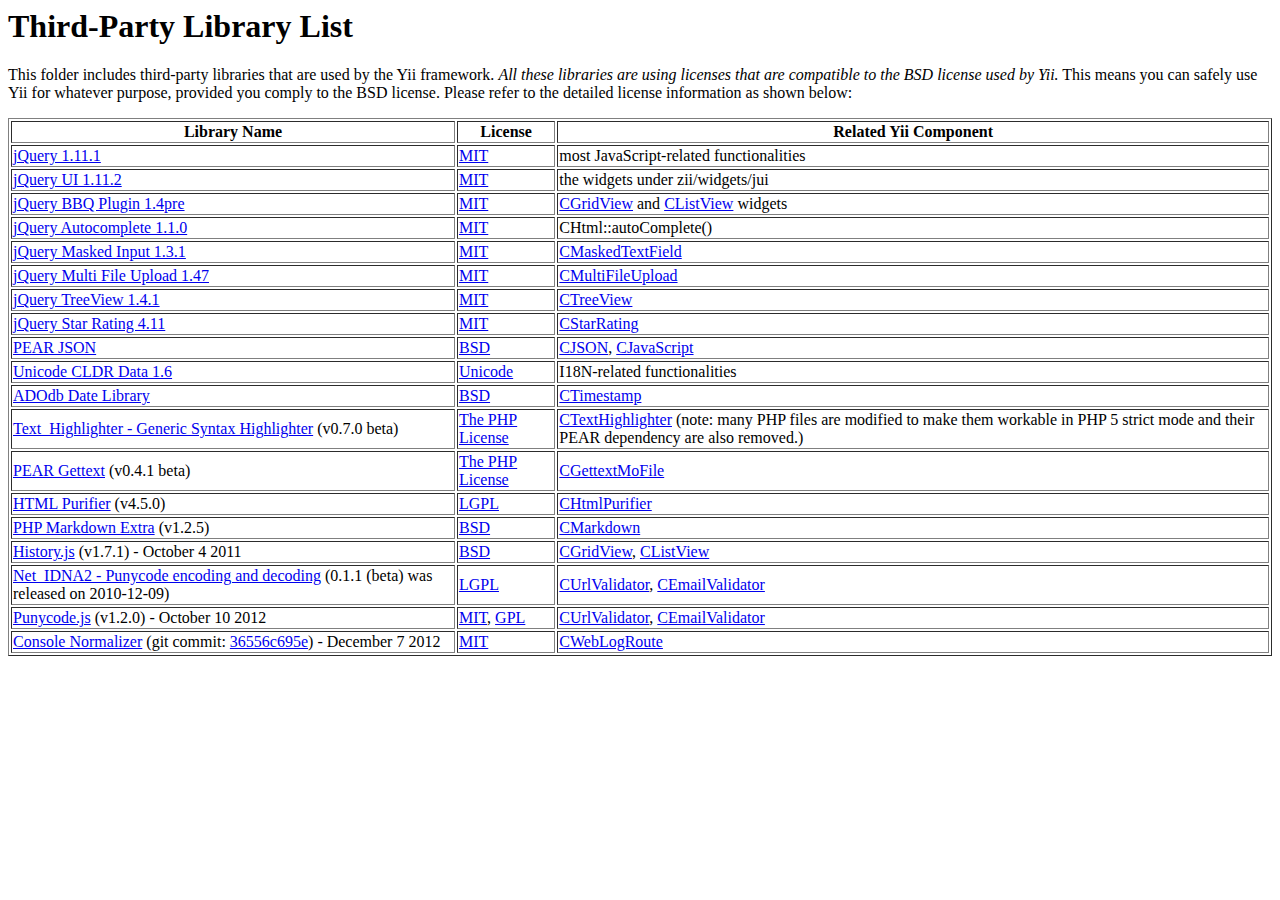
<file: YiiRoot/framework/vendors/README.html>
<html>
<head>
<title>Third-Party Library List</title>
</head>

<body>
<h1>Third-Party Library List</h1>
<p>
This folder includes third-party libraries that are used by the Yii framework.
<em>All these libraries are using licenses that are compatible to the BSD license used by Yii.</em>
This means you can safely use Yii for whatever purpose, provided you comply to the BSD license.
Please refer to the detailed license information as shown below:
</p>
<table border="1">
<tr>
  <th>Library Name</th>
  <th>License</th>
  <th>Related Yii Component</th>
</tr>

<tr>
  <td><a href="http://jquery.com">jQuery 1.11.1</a></td>
  <td><a href="jquery/LICENSE.txt">MIT</a></td>
  <td>most JavaScript-related functionalities</td>
</tr>
<tr>
  <td><a href="http://www.jqueryui.com">jQuery UI 1.11.2</a></td>
  <td><a href="jqueryui/MIT-LICENSE.txt">MIT</a></td>
  <td>the widgets under zii/widgets/jui</td>
</tr>
<tr>
  <td><a href="http://benalman.com/projects/jquery-bbq-plugin/">jQuery BBQ Plugin 1.4pre</a></td>
  <td><a href="bbq/LICENSE.txt">MIT</a></td>
  <td><a href="http://www.yiiframework.com/doc/api/1.1/CGridView">CGridView</a> and <a href="http://www.yiiframework.com/doc/api/1.1/CListView">CListView</a> widgets</td>
</tr>
<tr>
  <td><a href="http://bassistance.de/jquery-plugins/jquery-plugin-autocomplete/">jQuery Autocomplete 1.1.0</a></td>
  <td><a href="jquery/autocomplete/LICENSE.txt">MIT</a></td>
  <td>CHtml::autoComplete()</td>
</tr>
<tr>
  <td><a href="http://digitalbush.com/projects/masked-input-plugin">jQuery Masked Input 1.3.1</a></td>
  <td><a href="jquery/maskedinput/LICENSE.txt">MIT</a></td>
  <td><a href="http://www.yiiframework.com/doc/api/1.1/CMaskedTextField">CMaskedTextField</a></td>
</tr>
<tr>
  <td><a href="http://www.fyneworks.com/jquery/multiple-file-upload/">jQuery Multi File Upload 1.47</a></td>
  <td><a href="http://www.fyneworks.com/jquery/multiple-file-upload/#tab-License">MIT</a></td>
  <td><a href="http://www.yiiframework.com/doc/api/1.1/CMultiFileUpload">CMultiFileUpload</a></td>
</tr>
<tr>
  <td><a href="http://bassistance.de/jquery-plugins/jquery-plugin-treeview/">jQuery TreeView 1.4.1</a></td>
  <td><a href="jquery/autocomplete/LICENSE.txt">MIT</a></td>
  <td><a href="http://www.yiiframework.com/doc/api/1.1/CTreeView">CTreeView</a></td>
</tr>
<tr>
  <td><a href="http://www.fyneworks.com/jquery/star-rating/">jQuery Star Rating 4.11</a></td>
  <td><a href="http://www.opensource.org/licenses/mit-license.php">MIT</a></td>
  <td><a href="http://www.yiiframework.com/doc/api/1.1/CStarRating">CStarRating</a></td>
</tr>
<tr>
  <td><a href="http://pear.php.net/pepr/pepr-proposal-show.php?id=198">PEAR JSON</a></td>
  <td><a href="json/LICENSE.txt">BSD</a></td>
  <td><a href="http://www.yiiframework.com/doc/api/1.1/CJSON">CJSON</a>, <a href="http://www.yiiframework.com/doc/api/1.1/CJavaScript">CJavaScript</a></td>
</tr>
<tr>
  <td><a href="http://www.unicode.org/cldr/">Unicode CLDR Data 1.6</a></td>
  <td><a href="cldr/LICENSE.txt">Unicode</a></td>
  <td>I18N-related functionalities</td>
</tr>
<tr>
  <td><a href="http://phplens.com/phpeverywhere/">ADOdb Date Library</a></td>
  <td><a href="adodb/LICENSE.txt">BSD</a></td>
  <td><a href="http://www.yiiframework.com/doc/api/1.1/CTimestamp">CTimestamp</a></td>
</tr>
<tr>
  <td><a href="http://pear.php.net/package/Text_Highlighter/">Text_Highlighter - Generic Syntax Highlighter</a> (v0.7.0 beta)</td>
  <td><a href="http://www.php.net/license/3_01.txt">The PHP License</a></td>
  <td><a href="http://www.yiiframework.com/doc/api/1.1/CTextHighlighter">CTextHighlighter</a> (note: many PHP files are modified to make them workable in PHP 5 strict mode and their PEAR dependency are also removed.) </td>
</tr>
<tr>
  <td><a href="http://pear.php.net/package/File_Gettext/">PEAR Gettext</a> (v0.4.1 beta)</td>
  <td><a href="gettext/LICENSE.txt">The PHP License</a></td>
  <td><a href="http://www.yiiframework.com/doc/api/1.1/CGettextMoFile">CGettextMoFile</a></td>
</tr>
<tr>
  <td><a href="http://htmlpurifier.org/">HTML Purifier</a> (v4.5.0)</td>
  <td><a href="htmlpurifier/LICENSE.txt">LGPL</a></td>
  <td><a href="http://www.yiiframework.com/doc/api/1.1/CHtmlPurifier">CHtmlPurifier</a></td>
</tr>
<tr>
  <td><a href="http://michelf.com/projects/php-markdown/">PHP Markdown Extra</a> (v1.2.5)</td>
  <td><a href="markdown/LICENSE.txt">BSD</a></td>
  <td><a href="http://www.yiiframework.com/doc/api/1.1/CMarkdown">CMarkdown</a></td>
</tr>
<tr>
  <td><a href="https://github.com/balupton/history.js/">History.js</a> (v1.7.1) - October 4 2011</td>
  <td><a href="history/license.txt">BSD</a></td>
  <td><a href="http://www.yiiframework.com/doc/api/1.1/CGridView">CGridView</a>, <a href="http://www.yiiframework.com/doc/api/1.1/CGridView">CListView</a></td>
</tr>
<tr>
  <td><a href="http://pear.php.net/package/Net_IDNA2/">Net_IDNA2 - Punycode encoding and decoding</a> (0.1.1 (beta) was released on 2010-12-09)</td>
  <td><a href="Net_IDNA2/LICENSE.txt">LGPL</a></td>
  <td><a href="http://www.yiiframework.com/doc/api/1.1/CUrlValidator">CUrlValidator</a>, <a href="http://www.yiiframework.com/doc/api/1.1/CEmailValidator">CEmailValidator</a></td>
</tr>
<tr>
  <td><a href="https://github.com/bestiejs/punycode.js">Punycode.js</a> (v1.2.0) - October 10 2012</td>
  <td><a href="punycode/LICENSE-MIT.txt">MIT</a>, <a href="punycode/LICENSE-GPL.txt">GPL</a></td>
  <td><a href="http://www.yiiframework.com/doc/api/1.1/CUrlValidator">CUrlValidator</a>, <a href="http://www.yiiframework.com/doc/api/1.1/CEmailValidator">CEmailValidator</a></td>
</tr>
<tr>
  <td><a href="https://github.com/Zenovations/console-normalizer">Console Normalizer</a> (git commit: <a href="https://github.com/Zenovations/console-normalizer/commit/36556c695ec1a741e1e2c0f99f17d1639169bb82">36556c695e</a>) - December 7 2012</td>
  <td><a href="console-normalizer/README.md">MIT</a></td>
  <td><a href="http://www.yiiframework.com/doc/api/1.1/CWebLogRoute">CWebLogRoute</a></td>
</tr>
</table>

</body>
</html>
</file>
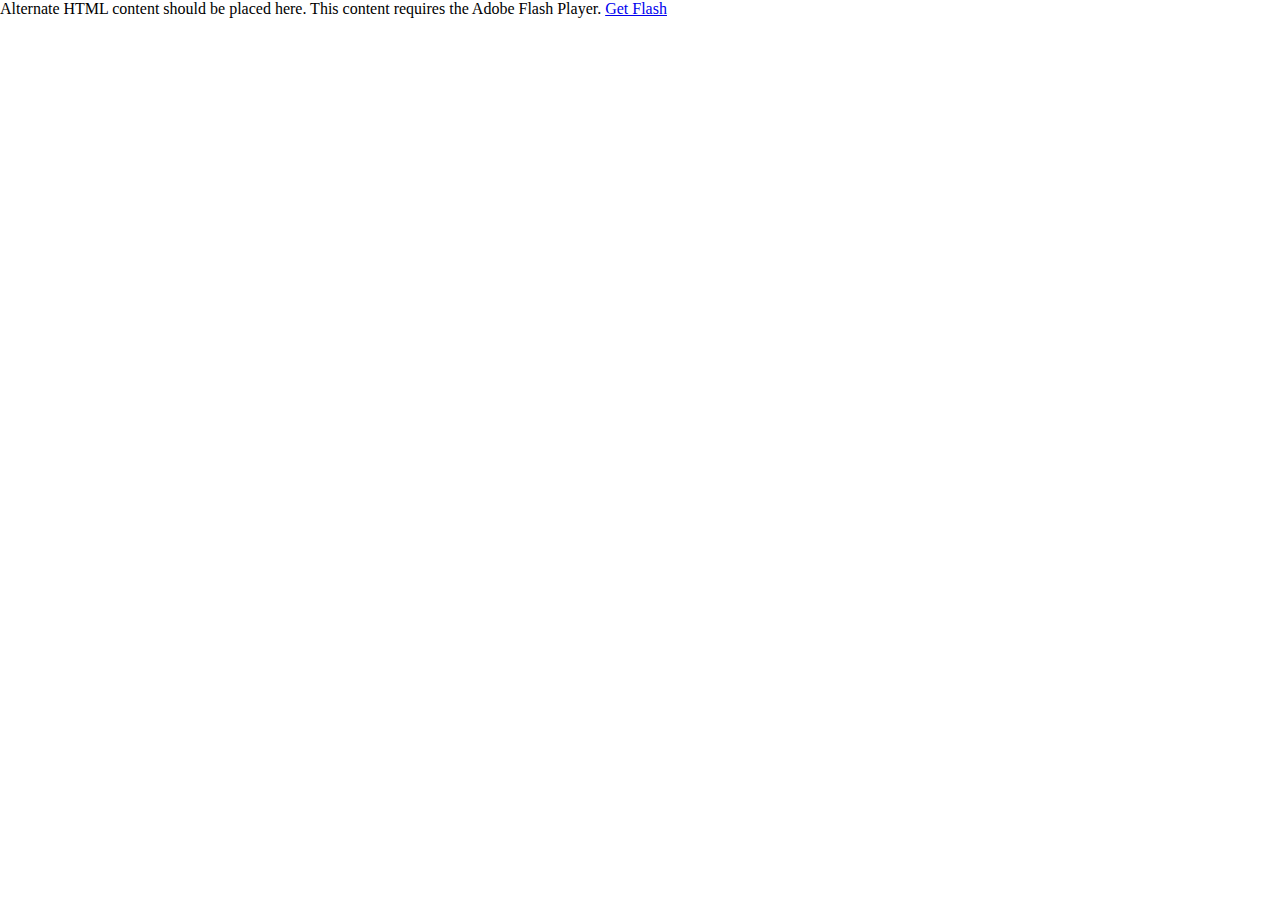
<file: YiiRoot/demos/phonebook/flex/bin/phonebook.html>
<!-- saved from url=(0014)about:internet -->
<html lang="en">

<!-- 
Smart developers always View Source. 

This application was built using Adobe Flex, an open source framework
for building rich Internet applications that get delivered via the
Flash Player or to desktops via Adobe AIR. 

Learn more about Flex at http://flex.org 
// -->

<head>
<meta http-equiv="Content-Type" content="text/html; charset=utf-8" />

<!--  BEGIN Browser History required section -->
<link rel="stylesheet" type="text/css" href="history/history.css" />
<!--  END Browser History required section -->

<title></title>
<script src="AC_OETags.js" language="javascript"></script>

<!--  BEGIN Browser History required section -->
<script src="history/history.js" language="javascript"></script>
<!--  END Browser History required section -->

<style>
body { margin: 0px; overflow:hidden }
</style>
<script language="JavaScript" type="text/javascript">
<!--
// -----------------------------------------------------------------------------
// Globals
// Major version of Flash required
var requiredMajorVersion = 9;
// Minor version of Flash required
var requiredMinorVersion = 0;
// Minor version of Flash required
var requiredRevision = 0;
// -----------------------------------------------------------------------------
// -->
</script>
</head>

<body scroll="no">
<script language="JavaScript" type="text/javascript">
<!--
// Version check for the Flash Player that has the ability to start Player Product Install (6.0r65)
var hasProductInstall = DetectFlashVer(6, 0, 65);

// Version check based upon the values defined in globals
var hasRequestedVersion = DetectFlashVer(requiredMajorVersion, requiredMinorVersion, requiredRevision);

if ( hasProductInstall && !hasRequestedVersion ) {
	// DO NOT MODIFY THE FOLLOWING FOUR LINES
	// Location visited after installation is complete if installation is required
	var MMPlayerType = (isIE == true) ? "ActiveX" : "PlugIn";
	var MMredirectURL = window.location;
    document.title = document.title.slice(0, 47) + " - Flash Player Installation";
    var MMdoctitle = document.title;

	AC_FL_RunContent(
		"src", "playerProductInstall",
		"FlashVars", "MMredirectURL="+MMredirectURL+'&MMplayerType='+MMPlayerType+'&MMdoctitle='+MMdoctitle+"",
		"width", "100%",
		"height", "100%",
		"align", "middle",
		"id", "phonebook",
		"quality", "high",
		"bgcolor", "#ffffff",
		"name", "phonebook",
		"allowScriptAccess","sameDomain",
		"type", "application/x-shockwave-flash",
		"pluginspage", "http://www.adobe.com/go/getflashplayer"
	);
} else if (hasRequestedVersion) {
	// if we've detected an acceptable version
	// embed the Flash Content SWF when all tests are passed
	AC_FL_RunContent(
			"src", "phonebook",
			"width", "100%",
			"height", "100%",
			"align", "middle",
			"id", "phonebook",
			"quality", "high",
			"bgcolor", "#ffffff",
			"name", "phonebook",
			"allowScriptAccess","sameDomain",
			"type", "application/x-shockwave-flash",
			"pluginspage", "http://www.adobe.com/go/getflashplayer"
	);
  } else {  // flash is too old or we can't detect the plugin
    var alternateContent = 'Alternate HTML content should be placed here. '
  	+ 'This content requires the Adobe Flash Player. '
   	+ '<a href=http://www.adobe.com/go/getflash/>Get Flash</a>';
    document.write(alternateContent);  // insert non-flash content
  }
// -->
</script>
<noscript>
  	<object classid="clsid:D27CDB6E-AE6D-11cf-96B8-444553540000"
			id="phonebook" width="100%" height="100%"
			codebase="http://fpdownload.macromedia.com/get/flashplayer/current/swflash.cab">
			<param name="movie" value="phonebook.swf" />
			<param name="quality" value="high" />
			<param name="bgcolor" value="#ffffff" />
			<param name="allowScriptAccess" value="sameDomain" />
			<embed src="phonebook.swf" quality="high" bgcolor="#ffffff"
				width="100%" height="100%" name="phonebook" align="middle"
				play="true"
				loop="false"
				quality="high"
				allowScriptAccess="sameDomain"
				type="application/x-shockwave-flash"
				pluginspage="http://www.adobe.com/go/getflashplayer">
			</embed>
	</object>
</noscript>
</body>
</html>
</file>
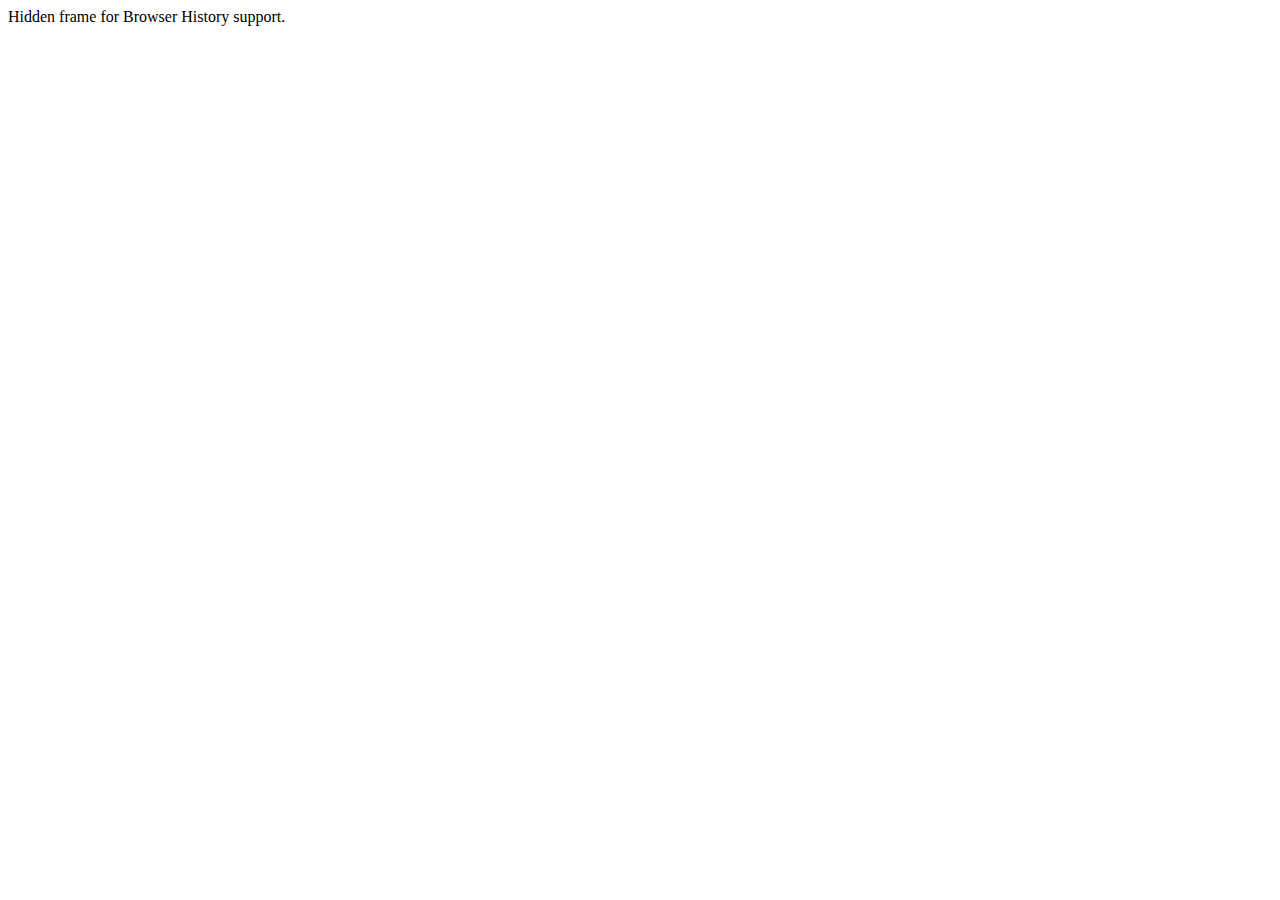
<file: YiiRoot/demos/phonebook/flex/bin/history/historyFrame.html>
<html>
    <head>
        <META HTTP-EQUIV="Pragma" CONTENT="no-cache"> 
        <META HTTP-EQUIV="Expires" CONTENT="-1"> 
    </head>
    <body>
    <script>
        function processUrl()
        {

            var pos = url.indexOf("?");
            url = pos != -1 ? url.substr(pos + 1) : "";
            if (!parent._ie_firstload) {
                parent.BrowserHistory.setBrowserURL(url);
                try {
                    parent.BrowserHistory.browserURLChange(url);
                } catch(e) { }
            } else {
                parent._ie_firstload = false;
            }
        }

        var url = document.location.href;
        processUrl();
        document.write(url);
    </script>
    Hidden frame for Browser History support.
    </body>
</html>
</file>
<file: YiiRoot/demos/phonebook/flex/bin/history/history.css>
/* This CSS stylesheet defines styles used by required elements in a flex application page that supports browser history */

#ie_historyFrame { width: 0px; height: 0px; display:none }
#firefox_anchorDiv { width: 0px; height: 0px; display:none }
#safari_formDiv { width: 0px; height: 0px; display:none }
#safari_rememberDiv { width: 0px; height: 0px; display:none }
</file>
